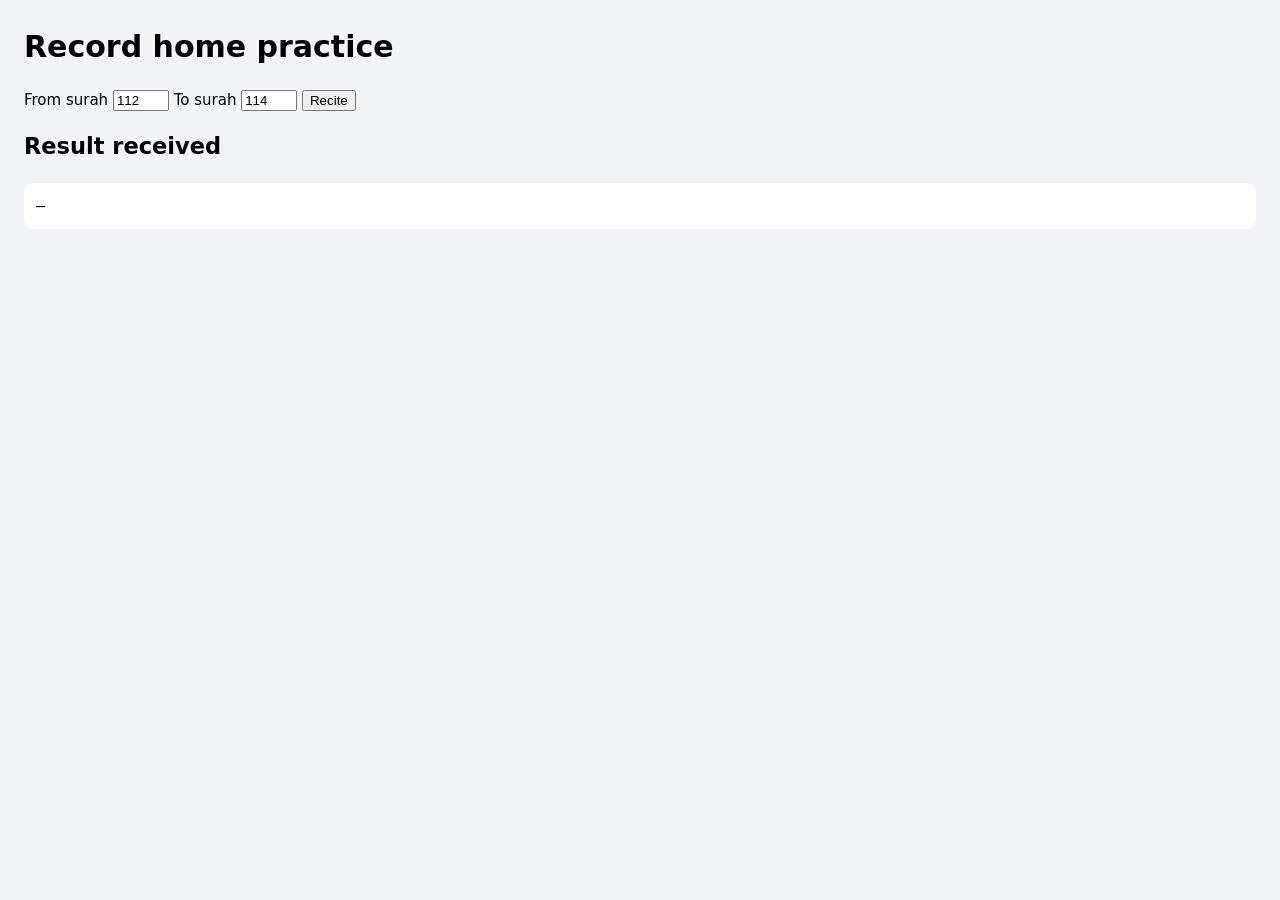
<file: examples/portal-demo.html>
<!doctype html>
<!--
  Minimal stand-in for the Quran portal: a "Recite" button that opens the
  recitation page in a dialog and receives the result.

  Try it locally:
    PORTAL_ORIGIN=http://localhost:8001 uvicorn recite.server:app --port 8000
    python -m http.server 8001 --directory examples
    open http://localhost:8001/portal-demo.html
-->
<html lang="en">
<head>
  <meta charset="utf-8">
  <meta name="viewport" content="width=device-width, initial-scale=1">
  <title>Portal demo</title>
  <style>
    body { font: 15px/1.5 system-ui, sans-serif; margin: 24px; background: #f3f4f7; }
    dialog { width: min(820px, 100vw - 16px); height: min(90vh, 900px); padding: 0; border: 0; border-radius: 14px; }
    dialog iframe { width: 100%; height: 100%; border: 0; }
    pre { background: #fff; padding: 12px; border-radius: 10px; white-space: pre-wrap; }
  </style>
</head>
<body>
  <h1>Record home practice</h1>
  <label>From surah <input id="from" type="number" value="112" min="1" max="114"></label>
  <label>To surah <input id="to" type="number" value="114" min="1" max="114"></label>
  <button id="recite">Recite</button>
  <h2>Result received</h2>
  <pre id="out">—</pre>

  <dialog id="dlg"><iframe id="frame" allow="microphone"></iframe></dialog>

  <script>
    const RECITE_ORIGIN = "http://localhost:8000";

    document.getElementById("recite").onclick = () => {
      const q = new URLSearchParams({
        from_surah: document.getElementById("from").value,
        to_surah: document.getElementById("to").value,
      });
      document.getElementById("frame").src = `${RECITE_ORIGIN}/?${q}`;
      document.getElementById("dlg").showModal();
    };

    window.addEventListener("message", (e) => {
      if (e.origin !== RECITE_ORIGIN || e.data?.type !== "recitation:result") return;
      document.getElementById("dlg").close();
      // In the portal: save e.data.result with the home-practice log entry.
      document.getElementById("out").textContent = JSON.stringify(e.data.result, null, 2);
    });
  </script>
</body>
</html>
</file>
